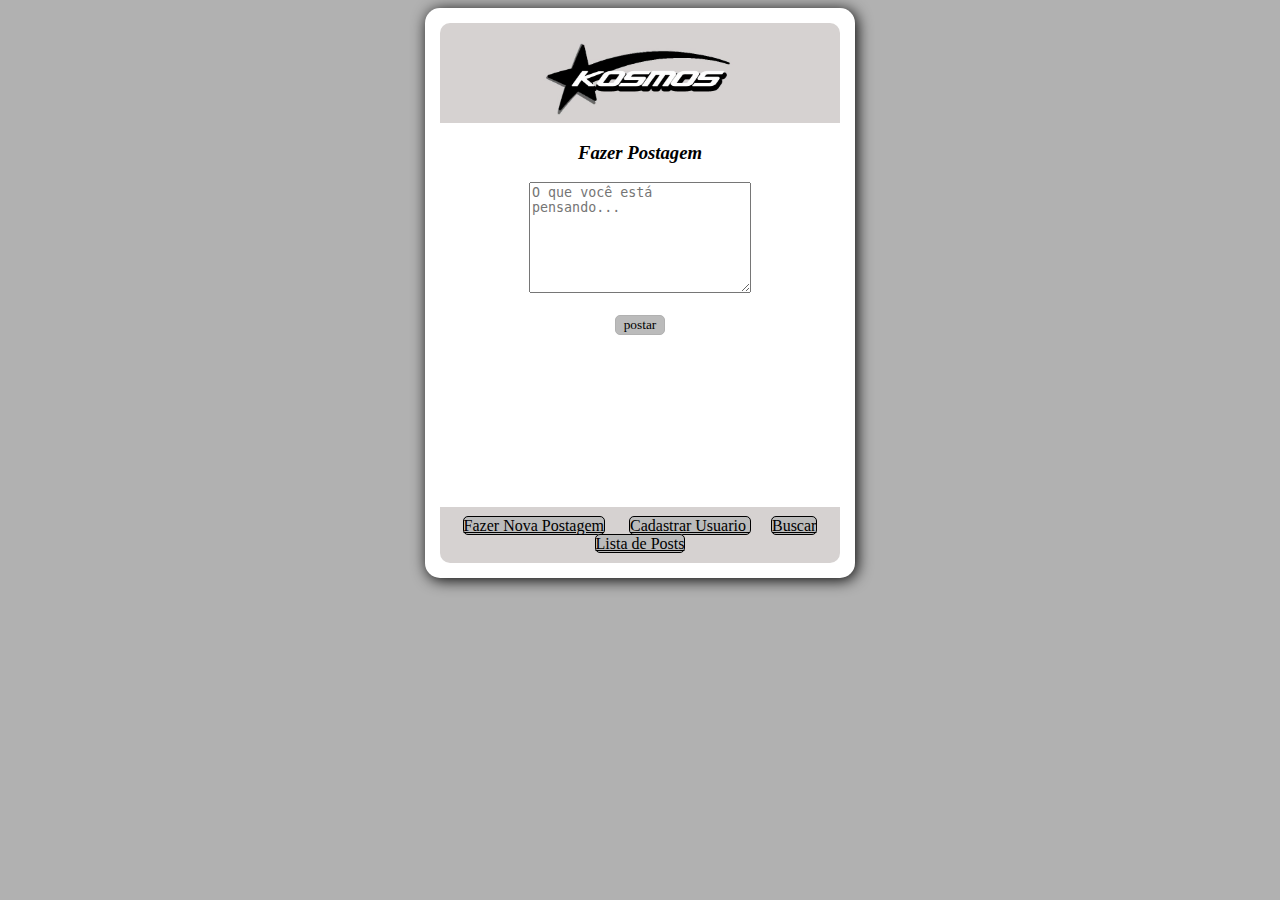
<file: Twitter/index.html>
<!DOCTYPE html>
<html lang="pt-br">
<head>
    <meta charset="UTF-8">
    <meta name="viewport" content="width=device-width, initial-scale=1.0">
    <title>Rede Social</title>

    <link rel="stylesheet" href="style.css">
    <script src="https://cdnjs.cloudflare.com/ajax/libs/jquery/3.7.1/jquery.js" integrity="sha512-+k1pnlgt4F1H8L7t3z95o3/KO+o78INEcXTbnoJQ/F2VqDVhWoaiVml/OEHv9HsVgxUaVW+IbiZPUJQfF/YxZw==" crossorigin="anonymous" referrerpolicy="no-referrer"></script>
    

    <script>
        function buscar(){
        //pegar valor do campo input do html e armazenar em uma variável
        var valor = $("#valor").val();

        $.ajax({
            url:"fazerbusca.php",
            method: "GET",
            data: { busca: valor},
            success: function(data){
                $("#resultado").html(data);
            }
        });

        }

        $(document).ready(function(){
            buscar();
        });
    </script>
  </head>

 <body>
    
    <div class="painel">
        
        <div class="cabecalho">
            <img class="foto" src="kosmos.jpg" alt="">
            <br>
            
        </div>
            
            <div class="conteudo">
                
                <h3><i>Fazer Postagem</i></h3>
                <form action="salvar.php" method="POST">
                    <textarea name="Postagem" id="postagem" cols="25" rows="7" placeholder="O que você está pensando..."></textarea>
                    <br>
                    <br>
                    <input class="enviar" type="submit" value="postar">
                </form>
            </div>
            
                <div class="rodape">

                    <a href="index.html" class="botao">Fazer Nova Postagem</a>
                    <a href="cookie.html" class="botao"> Cadastrar Usuario </a>
                    <a href="busca.html" class="botao">   Buscar            </a>
                    <a href="lista.php" class="botao"> Lista de Posts       </a>
                </div>

                   
            </div>
 
</body>

  </html>
</file>
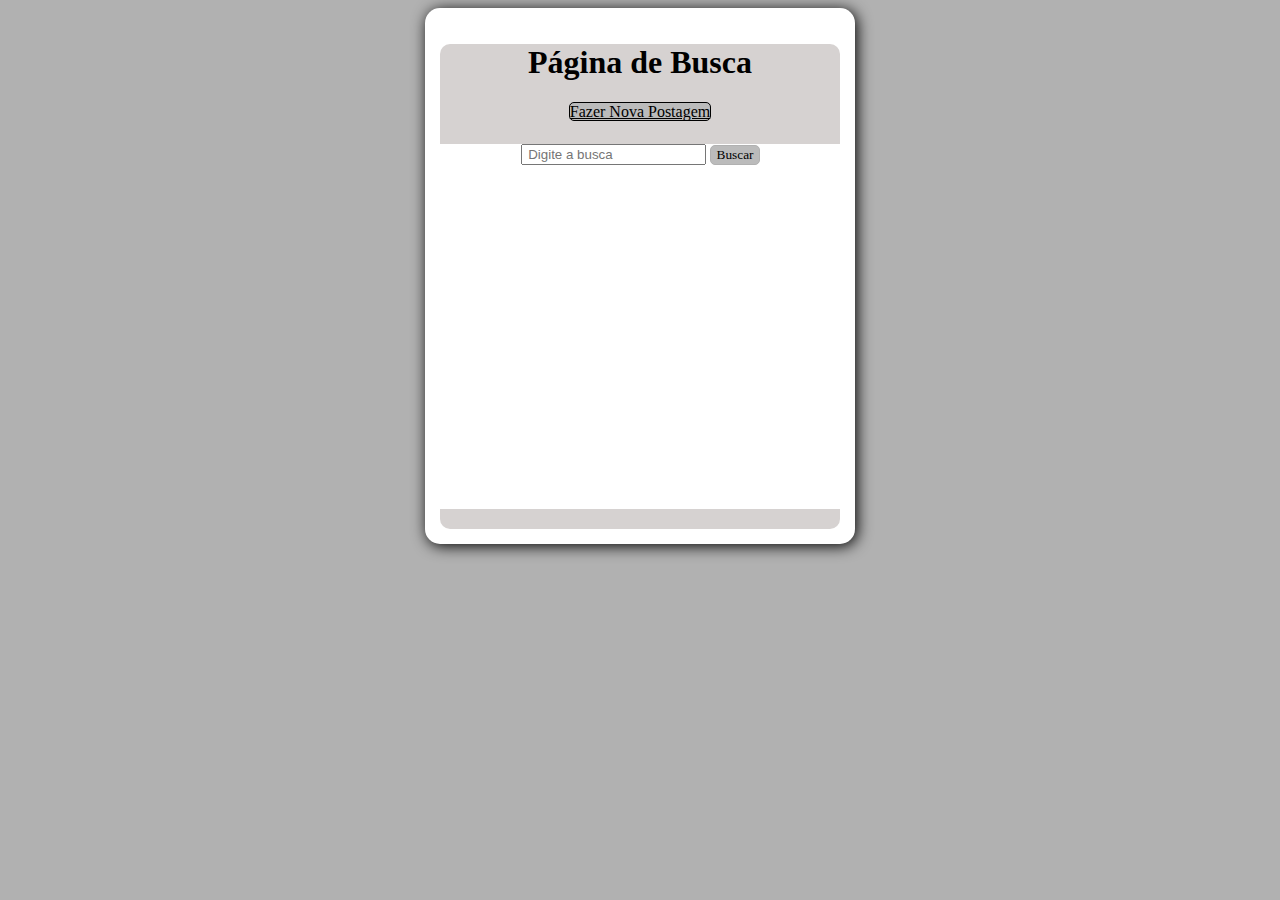
<file: Twitter/busca.html>
<!DOCTYPE html>
<html lang="pt-br">
<head>
    <meta charset="UTF-8">
    <meta name="viewport" content="width=device-width, initial-scale=1.0">
    <title> Postagens </title>
    <link rel="stylesheet" href="style.css">
    <script src="https://cdnjs.cloudflare.com/ajax/libs/jquery/3.7.1/jquery.js" integrity="sha512-+k1pnlgt4F1H8L7t3z95o3/KO+o78INEcXTbnoJQ/F2VqDVhWoaiVml/OEHv9HsVgxUaVW+IbiZPUJQfF/YxZw==" crossorigin="anonymous" referrerpolicy="no-referrer"></script>
    <script>
        function buscar(){
            //pegar valor do campo input do html e armazenar em uma variável
            var valor = $("#valor").val();
         
            $.ajax({
                url: "fazerbusca.php",            //arquivo php, backend
                method: "GET",                    //tipo de requisição "GET"
                data: { busca: valor },            //atributo busca vai guardar o valor
                success: function(data){           //em caso de sucesso
                    $("#resultado").html(data);   //escreve os dados na div resultado
                }
            });
        }

        //chama função buscar quando carrega a pagina
        $(document).ready(function(){
            buscar();
        });
    </script>

</head>
<body>
    <div class="painel">
        <div class="cabecalho">
            
            <h1> Página de Busca </h1>   
            <a href="index.html" class="botao"> Fazer Nova Postagem </a>

        </div>

        <div class="conteudo"> 
            
            <input type="text" id="valor" placeholder=" Digite a busca">
            <button onclick="buscar()" class="enviar"> Buscar </button>

            <div id="resultado">
                
            </div>


        </div>

        <div class="rodape">   </div>
    </div>    
</body>
</html>
</file>
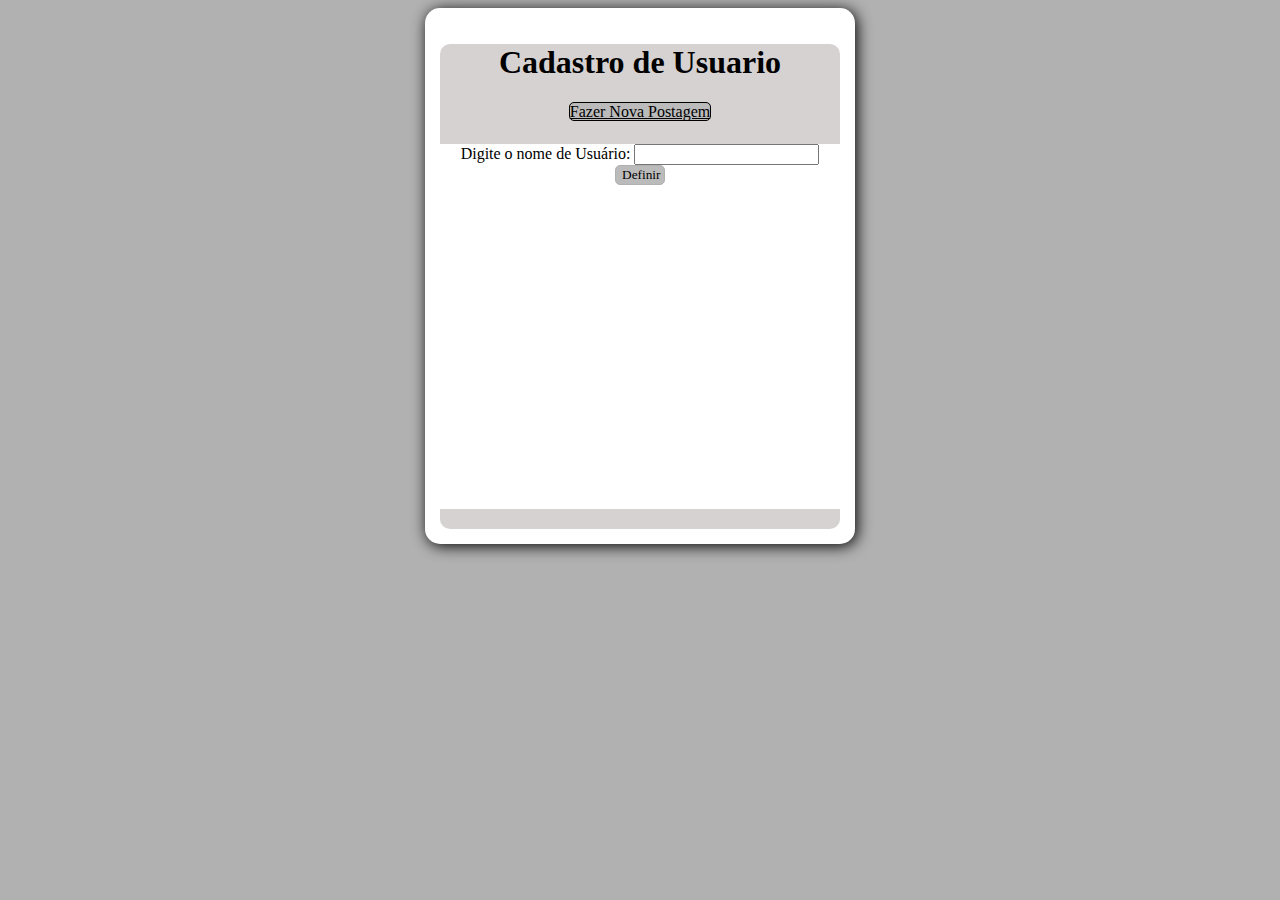
<file: Twitter/cookie.html>
<!DOCTYPE html>
<html lang="pt-br">
<head>
    <meta charset="UTF-8">
    <meta name="viewport" content="width=device-width, initial-scale=1.0">
    <title>Postagens</title>
    <link rel="stylesheet" href="style.css">
</head>
<body>
    <div class="painel">
        <div class="cabecalho">
            <h1>Cadastro de Usuario</h1> 
            <a href="index.html" class="botao"> Fazer Nova Postagem </a>
        </div>
    <div class="conteudo">
        <form action="salvarcookie.php" method="post">
            <label> Digite o nome de Usuário: </label>
            <input type="text" id="usuario" name="usuario">

            <input type="submit" value="Definir Cookie" class="enviar">
        </form>
        
    </div>
    <div class="rodape"></div>
    </div>
</body>
</html>
</file>
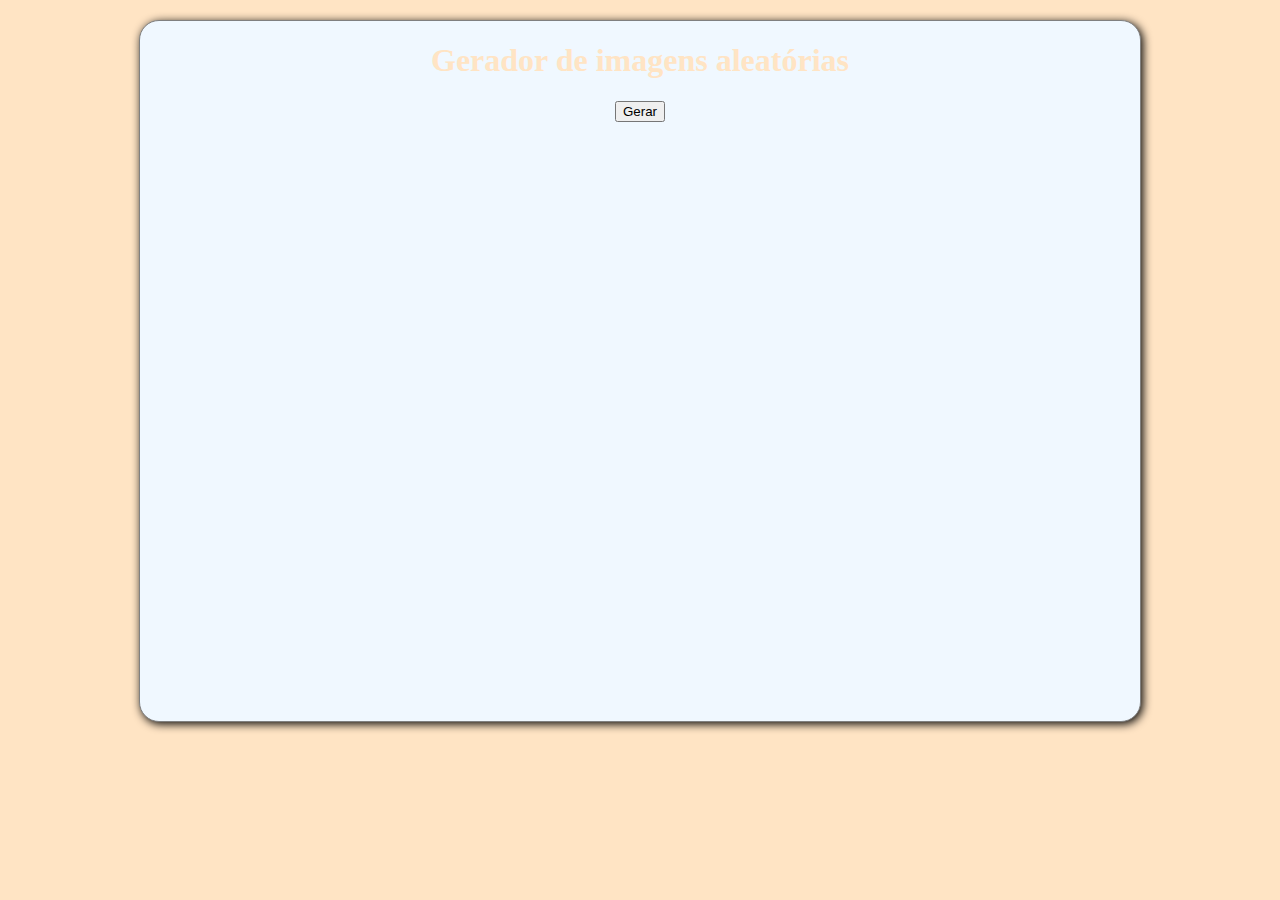
<file: chat/Dog Api/dog.html>
<!DOCTYPE html>
<html lang="pt-br">
<head>
    <meta charset="UTF-8">
    <meta name="viewport" content="width=device-width, initial-scale=1.0">
    <title>Buscador de dogs</title>

    <style>
        .painel{
            width: 1000px;
            border: 1px solid gray ;
            height: 700px;
            border-radius: 20px;
            text-align: center;
            margin: 20px auto;
            background-color: aliceblue;
            box-shadow: 2px 2px 10px black;

        }

        img{
            height: 550px;
            border-radius: 20px;
        }

        #gerarImagens{
            background-color: bisque;
            color:white;
            font-size: 30px;
            padding: 6px;
            border: 1px solid bisque;
            border-radius: 10px;
            margin-top: 10px;
        }
        body{
            background-color: bisque;
            font-family: 'Franklin Gothic Medium';
            color: bisque;
        }
    </style>
</head>
<body>
    <div class="painel">
        <h1> Gerador de imagens aleatórias </h1>
        <div id="imagem"> </div>

        <button id="gerarImagem"> Gerar </button>

        <script>
            //representar imagem da tela e botão para gerar
            var imagem = document.getElementById('imagem');
            var botao = document.getElementById('gerarImagem');
            
            

            function gerarDog(){
                fetch('https://dog.ceo/api/breeds/image/random')
                .then(response=>response.json())
                .then(data=> { 
                    imagem.innerHTML = '<img src='+ data.message +' alt="dog" >';
                } );
            } 
            //detectar click
            botao.addEventListener('click', gerarDog);
            gerarDog();
        </script>

    </div>
</body>
</html>
</file>
<file: Twitter/style.css>
.foto {
    width: 230px;
    border-radius: 10px;
    
    margin-top: 15px;
 
    
}

.cabecalho {
    background-color:#D6D2D1;
    height: 100px;
    width: auto;
    border-top-left-radius: 10px;
    border-top-right-radius: 10px;
    padding: top 50px; 
    text-align: center;
    
    
}
.titulo {
    text-align: center;
    font-family: serif ;
    color: #000000;
    overflow: hidden;
    margin-top: 15px;
    
    /* margin-left: 250px; */

}
.painel {
   text-align: center;
   width: 400px;
   margin: auto;
   box-shadow: 2px 2px 15px black;
   border-radius: 15px;
   padding: 15px;
   background-color: #ffffff;
}
.conteudo {
    text-align: center;
    min-height: 365px;
}
.rodape {
    
    
    text-align: center;
    background-color: #D6D2D1;
    border-bottom-right-radius: 10px;
    border-bottom-left-radius: 10px;
    padding: 10px;
 
}
.enviar {
    background-color:rgb(187, 187, 187);
    height: 20px;
    width: 50px;
    color: #000000;
    border: 1px solid rgb(177, 177, 177);
    border-radius: 5px;
    font-family:New Century Schoolbook, TeX Gyre Schola, serif ;
}
body{
    background-color: rgb(177, 177, 177);
}
.botao {
    background-color:rgb(187, 187, 187);
    color: black;
    border: 1px solid black;
    border-radius: 5px;
    font-family:New Century Schoolbook, TeX Gyre Schola, serif ;
    margin: 10px;
    

    
}
.card{
    background-color: rgb(226, 226, 226);
    border: 1px solid rgb(179, 179, 179);
    border-radius: 8px;
    padding: 10px;
    margin-bottom: 15px;
    text-align: left;
    box-shadow: 2px 2px 2px;
}
.listaPosts{
    text-align: center;
    font-family: serif ;
    color: #000000;
    overflow: hidden;
    margin-top: 15px;
    
}
</file>
